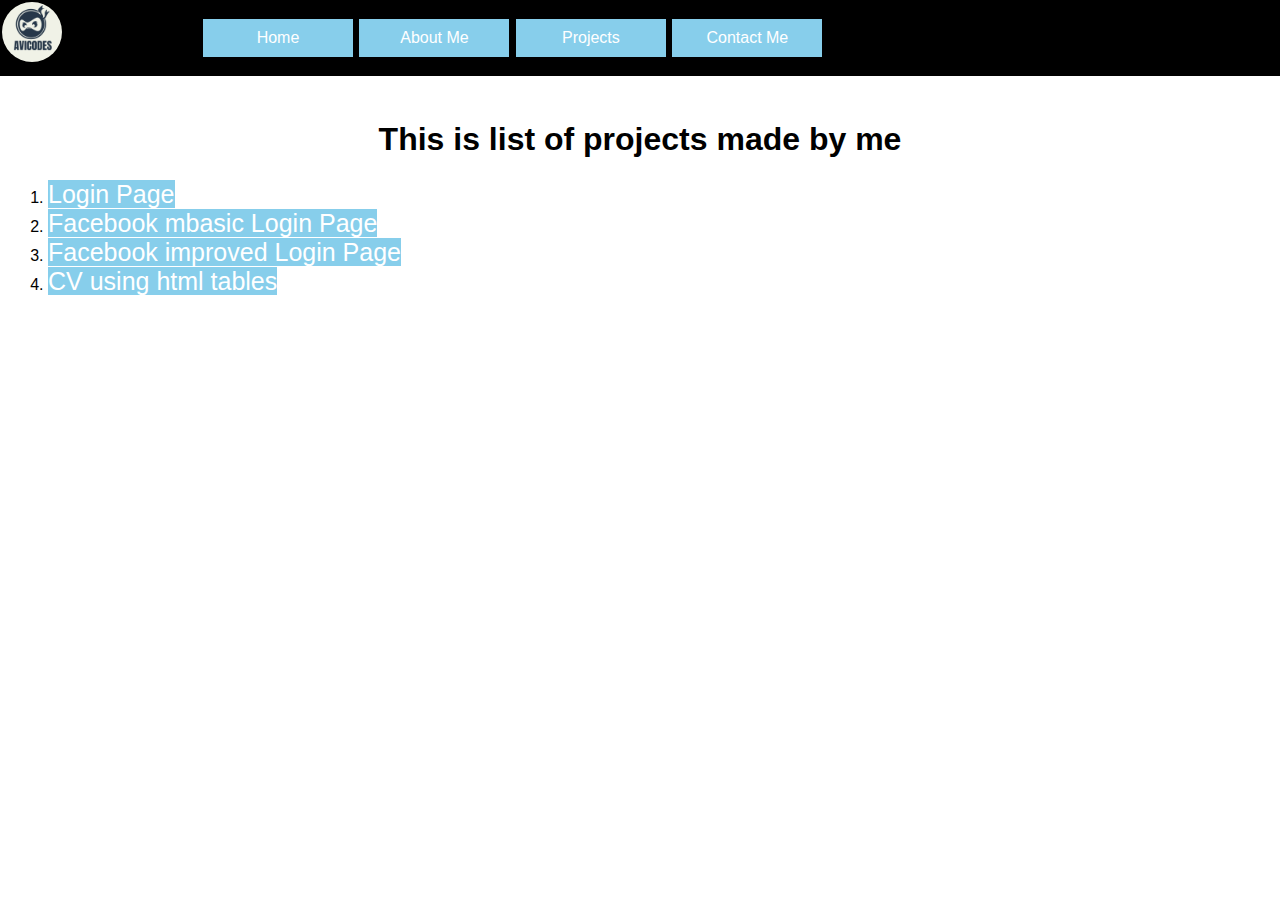
<file: index.html>
<!DOCTYPE html>
	<html>
		<head><title>Projects by Avic0des</title>
			<link rel="stylesheet" href="css.css" type="text/css">
			<link rel="shortcut icon" href="logo.jpg" type="image/x-icon">
		</head>
		<body>
			<div id="container">
				<img src="logo.jpeg" alt="logo" id="logo">
				<div id="navbar">
					<ol>
						<li><a href="#">Home</a></li>
						<li><a href="#">About Me</a></li>
						<li><a href="#">Projects</a></li>
						<li><a href="#">Contact Me</a></li>
					</ol>
				</div>
			</div>
			<div class="abox">
				<p><h1>This is list of projects made by me</h1></p>
				<ol>
					<li><a href="loginpage/index.html">Login Page</a></li>
					<li><a href="Loginpage1/index.html">Facebook mbasic Login Page</a></li>
					<li><a href="flimproved/index.html">Facebook improved Login Page</a></li>
                                        <li><a href="CV/index.html">CV using html tables</a></li>
				</ol>
			</div>
		</body>
	</html>
</file>
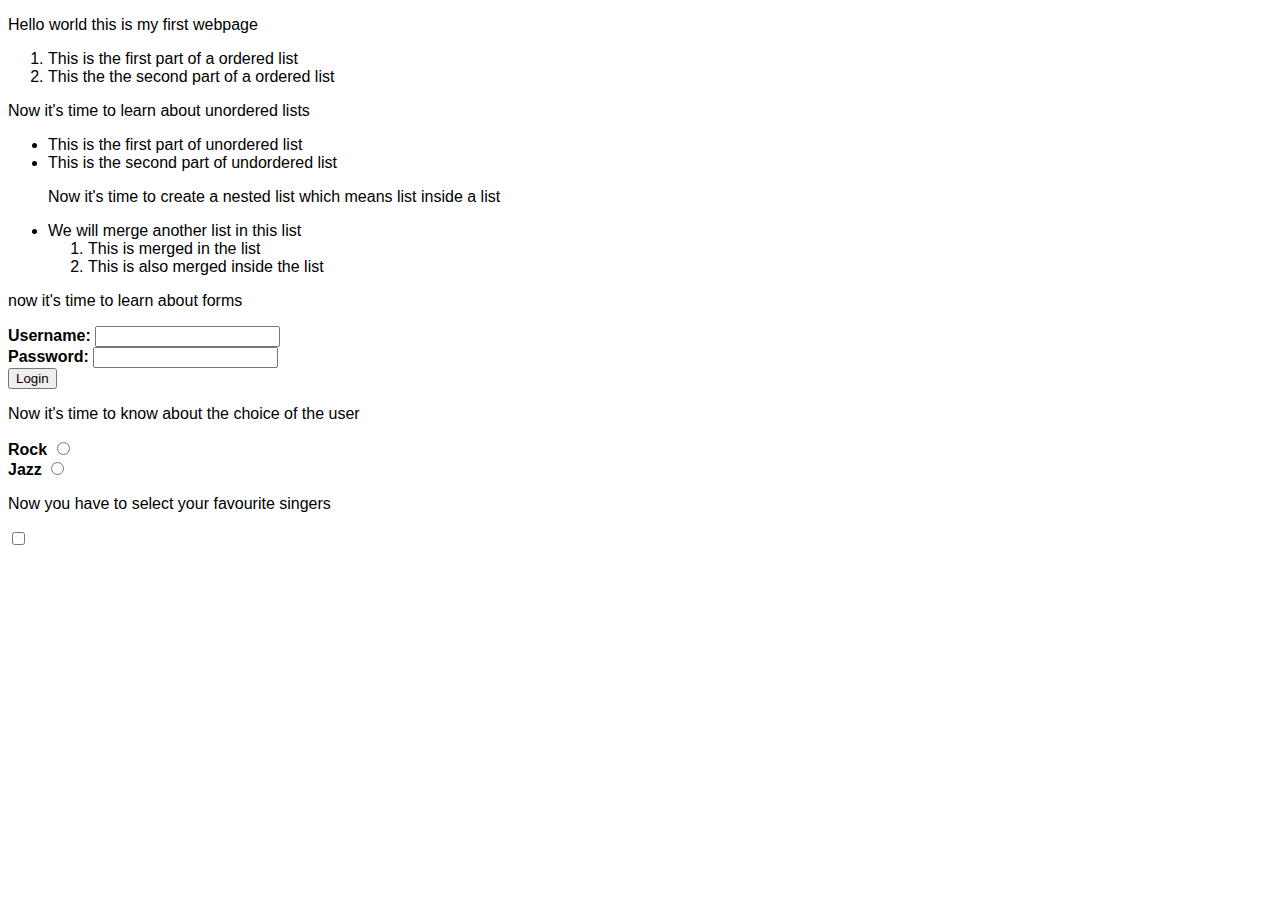
<file: Index.html>
<!DOCTYPE html>
	<html>
		<head><title>This is a webpage</title></head>
		<link rel="stylesheet" href="css.css">
		<body>
			<p>Hello world this is my first webpage</p>
			<ol>	
				<li>This is the first part of a ordered list</li>
				<li>This the the second part of a ordered list</li>
			</ol>
			<p>Now it's time to learn about unordered lists</p>
			<ul>
				<li>This is the first part of unordered list</li>
				<li>This is the second part of undordered list</li>
				<p>Now it's time to create a nested list which means list inside a list</p>
				<li>We will merge another list in this list	
					<ol><li>This is merged in the list</li>
						<li>This is also merged inside the list</li>
					</ol>
				</li>
			</ul>
			<p> now it's time to learn about forms</p>
			<form action="avi.php" method="get">
				 <label for="user"><b>Username:</b></label>
				<input type="text" name="username" id="usr"><br />
				<label for="pass"><b>Password:</b></label>
				<input type="password" name="pass" id="pass"><br />
				<input type="submit" value="Login">
				<p> Now it's time to know about the choice of the user</p>
					<label for="rock"><b>Rock</b></label>
					<input type="radio" name="music" value="rock" id="rock"><br />
					<label for="jazz"><b>Jazz</b></label>
					<input type="radio" name="music" value="jazz" id="jazz">
					<p>Now you have to select your favourite singers</p>
					<input type="checkbox" name="singer" value="Moosa" id="Moosa">	
			</form>
		</body>
	</html>
</file>
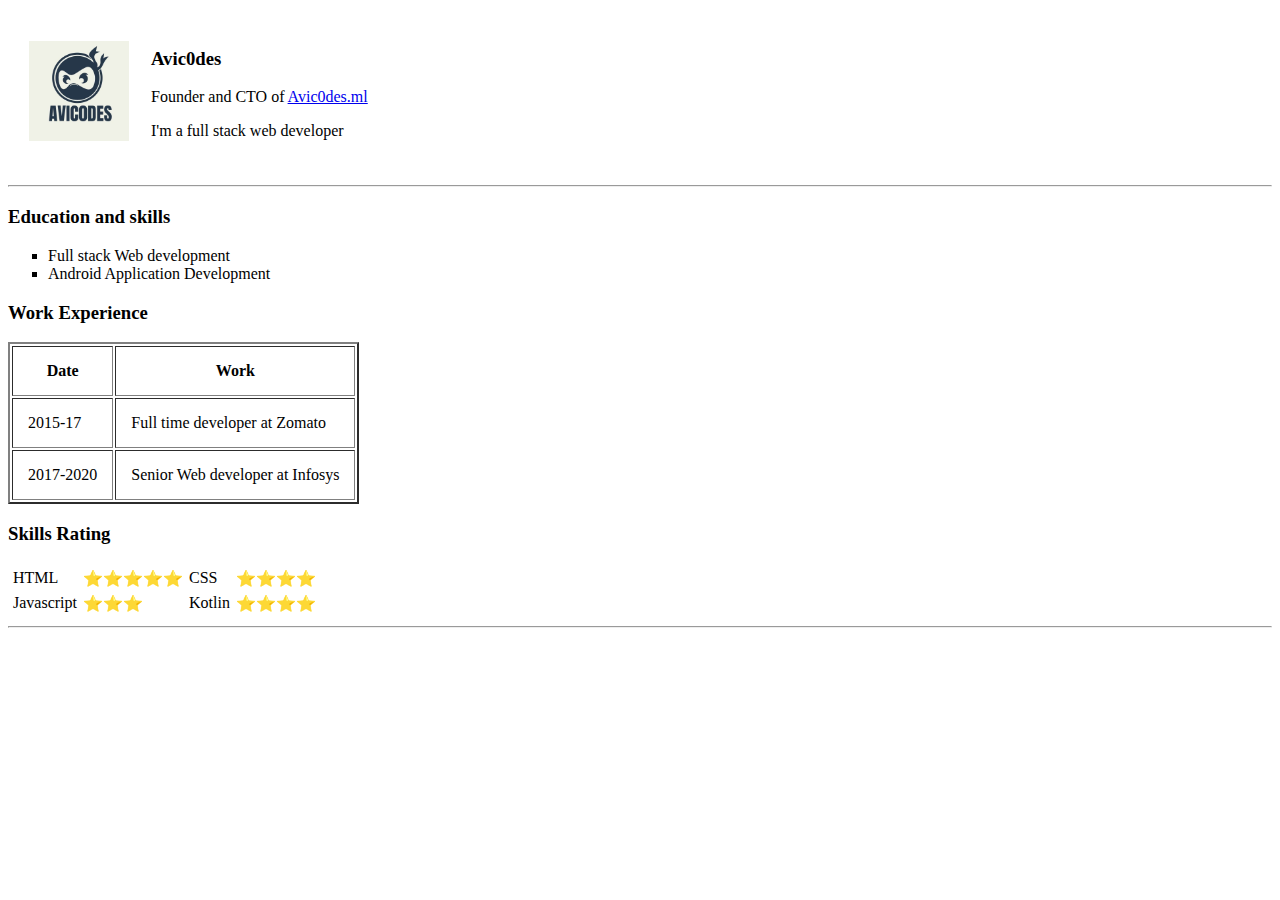
<file: CV/index.html>
<!DOCTYPE html>
	<html>
		<head>
			<title>My CV</title>
		</head>
		<body>
			<table cellspacing="20px">
				<tr>
					<td>
						<img src="logo.jpg" width="100px" length="100px" alt="mypicture">
					</td>
					<td>
						<h3>Avic0des</h3>
						<p>Founder and CTO of <a href="https://avic0des.ml">Avic0des.ml</a></p>
						<p>I'm a full stack web developer</p>
					</td>
				</tr>
			</table>
			<hr>
			<h3>Education and skills</h3>
			<ul type="square">
				<li>Full stack Web development</li>
				<li>Android Application Development</li>
			</ul>
			<h3>Work Experience</h3>
			<table border="2px" cellpadding="15px">
				<thead >
					<tr>
						<th>Date</th>
						<th>Work</th>
					</tr>
				</thead>
				<tbody>
					<tr>
						<td>2015-17</td>
						<td>Full time developer at Zomato</td>
					</tr>
					<tr>
						<td>2017-2020</td>
						<td>Senior Web developer at Infosys</td>
					</tr>
				</tbody>
			</table>
			<h3>Skills Rating</h3>
			<table cellspacing="4px">
				<tbody>
					<tr>
						<td>HTML</td>
						<td>⭐⭐⭐⭐⭐</td>
						<td>CSS</td>
						<td>⭐⭐⭐⭐</td>
					</tr>
					<tr>
						<td>Javascript</td>
						<td>⭐⭐⭐</td>
						<td>Kotlin</td>
						<td>⭐⭐⭐⭐</td>
					</tr>
				</tbody>
			</table>
			<hr>
		</body>
	</html>
</file>
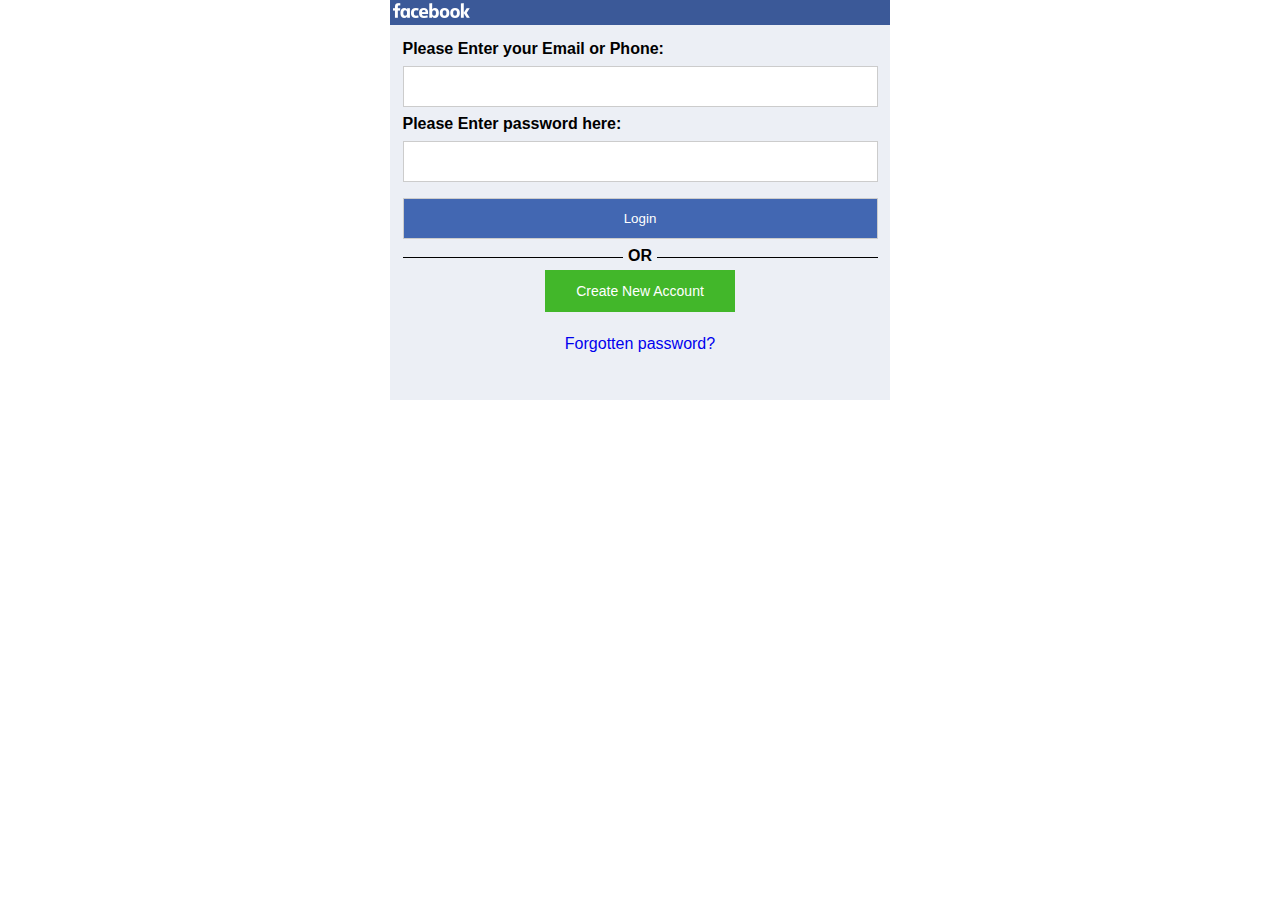
<file: flimproved/index.html>
<!DOCTYPE html>
	<html>
		<head>
			<title>Facebook Login Page</title>
			<link href="css.css" type="text/css" rel="stylesheet">
			<meta name="viewport" content="width=device-width,initial-scale=1">
			<link rel="shortcut icon" href="Fevicon.png">
		</head>
		<body>
			<div class="mcontainer">
				<div class="icontainer">
					<img src="logo.png" />
				</div>
				<div class="fcontainer">
					<label for="uname">
						<b>Please Enter your Email or Phone:</b>
					</label>
					<form method="post" action="avi.php">
						<input type="email" name="uname" id="uname" required="required"><br>
						<label for="pass">
							<b>Please Enter password here:</b>
						</label>
						<input type="password" name="pass" id="pass" required="required">
						<input type="submit" value="Login">
					</form>
					<b id="altn"><span id="txtn">OR</span></b>
					<a href="cn"><button id="cn"> Create New Account</button><br>
					<div id="fg">
						<a href="fpp">Forgotten password?</a>
					</div>
				<div>
			</div>
		<body>
	</html>
</file>
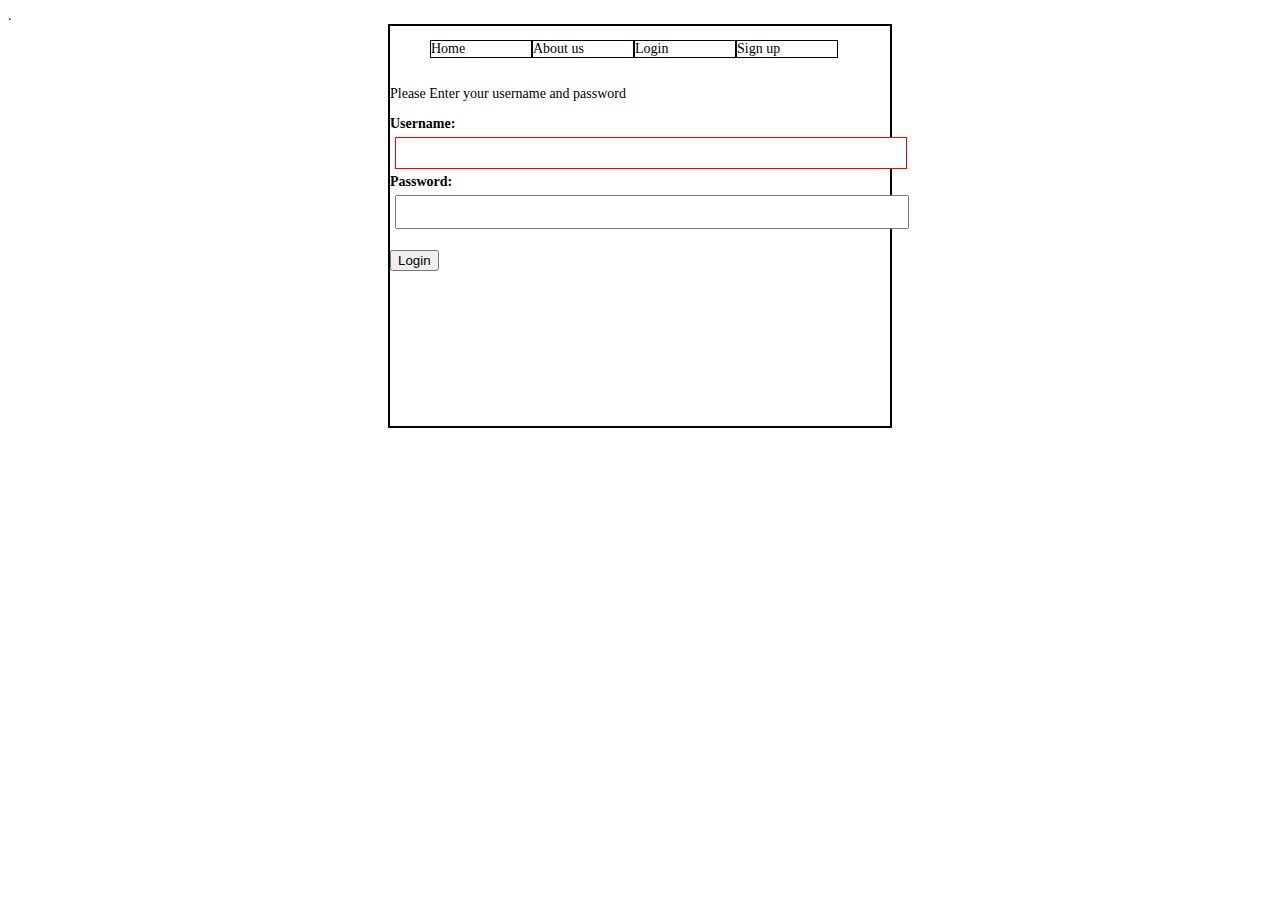
<file: loginpage/index.html>
<!DOCTYPE html>
	<html>
		<head>
			<title>This is a webpage</title>
			<link href="css.css" type="text/css" rel="stylesheet">.
		</head>
		<body>
			<div class="box">
				<ul>
					<li>Home</li>
					<li>About us</li>
					<li>Login</li>
					<li>Sign up</li>
				</ul><br><br>
				<p>Please Enter your username and password</p>
				<label for="usr"><b>Username:</b><label>
				<input type="text" id="usr" name="usr"><br />
				<label for="pass"><b>Password:</b></label>
				<input type="password" id="pass" name="pass"><br /><br />
				<input type="submit" value="Login" id="login">
			</div>
		<body>
	</html>
</file>
<file: css.css>
* {
  font-family: sans-serif;
  }
#navbar {
		background-color: black;
}
#logo {
		height: 60px;
		width: 60px;
		border-radius: 50%;
		display: inline-block;
		float: left;
}

#navbar li {
		display: inline-block;
		border: 1px solid black;
		margin: 0px;
		height: 100%;
		width: 150px;
		position: relative;
		margin: 0px;
		left: 100px;
}
#navbar ol {
		display: inline-block;
}
#container { 
	border: 2px solid black;
	position: fixed;
	left: 0px;
	top: 0px;
	width: 100%;
}
#navbar li a {
		padding: 10px;
		display: block;
		text-align: center;
		text-decoration: none;
		margin: 0px;
}
a {
	background-color: skyblue;
	color: white;
}
a:hover {
		opacity: 50%;
}
.abox {
	position: relative;
	top: 100px;
}
h1 {
	text-align: center;
}
.abox a {
		font-size: 25px;
		text-decoration: none;
}
</file>
<file: flimproved/css.css>
* {
	font-family: sans-serif;
	margin: 0px;
}
[type=email] ,[type=password],[type=submit] {
		width: 100%;
		padding: 12px 20px;
		margin: 8px 0;
		display: inline-block;
		border: 1px solid #ccc;
		box-sizing: border-box;
		outline: none;
		color: #8D949E;
}
.fcontainer {
		width: 95%;
		margin: 15px auto;
}
.mcontainer {
		width: 500px;
		height: 400px;
		margin: 0px auto;
		background-color: #ECEFF5;
}
.icontainer {
		background-color: #3B5998;
}
[type=submit] {
		background-color: #4267B2;
		color: white;
}
img {
		margin: 3px;
		height: 15px;
}
[type=submit]:hover {
		background-color: #465E91;
}
#altn {
		width: 100%;
		text-align: center;
		display: inline-block;
		border-bottom: 1px solid black;
		line-height: 0.1em;
}
#txtn {
		background-color: #ECEFF5;
		padding: 5px;
		}
#cn {
		width: 40%;
		padding: 13px;
		color: white;
		background-color: #42B72A;
		border: none;
		margin: 5px auto;
		display: block;
		font-size: 14px;
		
}
a {
		text-decoration: none;
		text-align: center;
}
#fg {
		text-align: center;
		text-decoration: none;
}
#fg a:hover {
	color: white;
	background-color: #465E91;
}
</file>
<file: loginpage/css.css>
body {
		font-size: 14px;
}
div {
		border: 2px solid black;
		margin: auto;
		width: 500px;
		height: 400px;
}
li {
		display: block;
		float: left;
		border: 1px solid black;
		width: 100px;
}
li:hover {
		background-color: skyblue;
}
#usr	{
		width: 100%;
		height: 20px;
		margin: 5px 5px 5px 5px;
		padding: 5px 5px 5px 5px;
		border: 1px solid red;
}
#pass {
		width: 100%;
		height: 20px;
		margin: 5px 5px 5px 5px;
		padding: 5px 5px 5px 5px;
}
</file>
